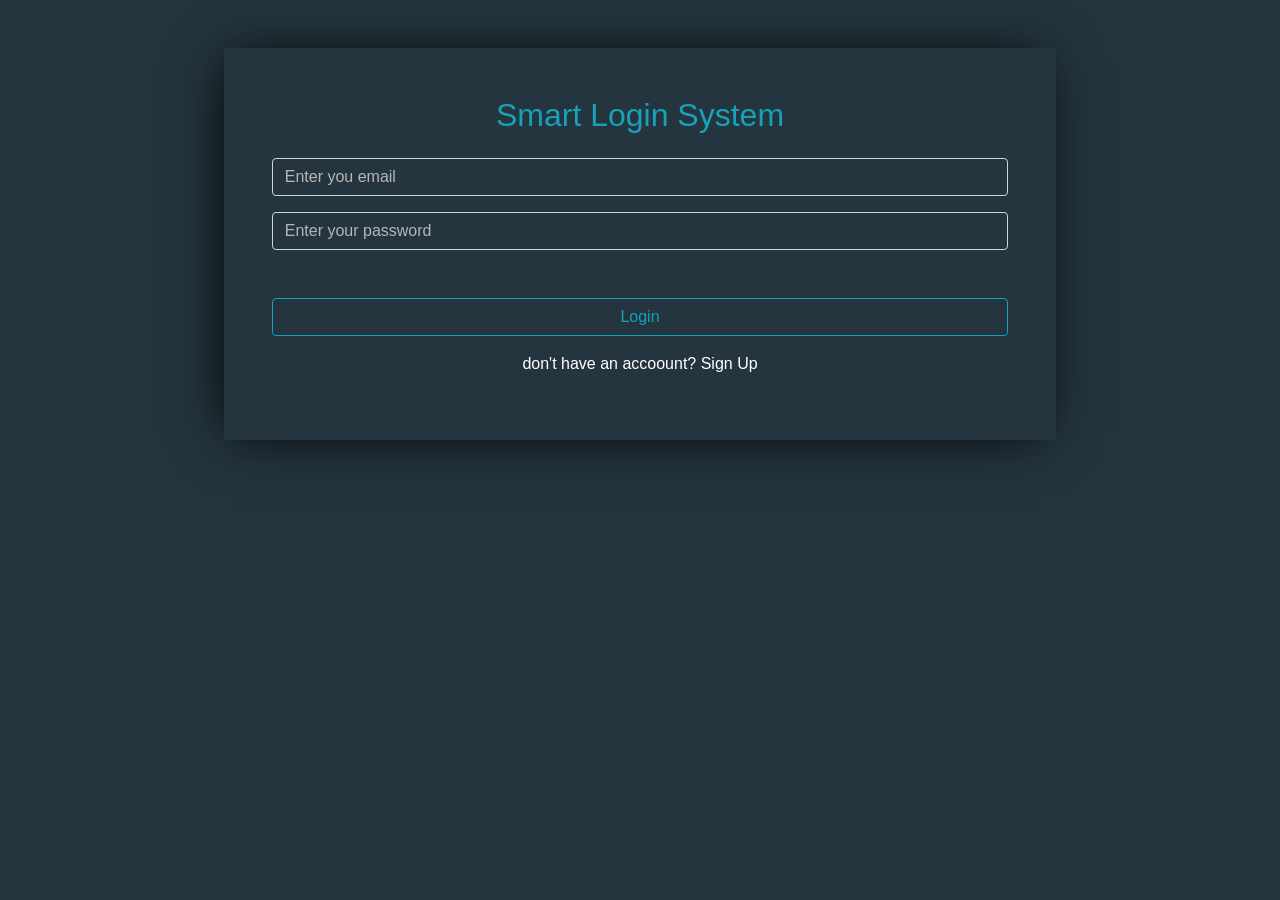
<file: index.html>
<!DOCTYPE html>
<html lang="en">
<head>
    <meta charset="UTF-8">
    <meta name="viewport" content="width=device-width, initial-scale=1.0">
    <title>signin page</title>
    <link rel="stylesheet" href="css/bootstrap.min.css">
    <link rel="stylesheet" href="css/style.css">

    <script src="js/jquery-3.5.1.min.js" defer></script>
    <script src="js/popper.min.js" defer></script>
    <script src="js/script.js" defer></script>
</head>
<body>
    <div class="container py-5">
        <div class="w-75 p-5 m-auto text-center form-container ">
            <h2 class="text-info mb-4">Smart Login System</h2>

            <div class="mb-3 ">

                <input type="text" class="form-control bg-transparent text-white" id="loginEmail" placeholder="Enter you email">
            </div>
            <div class="mb-3">
                <input type="password" class="form-control bg-transparent text-white mb-5" id="loginPassword" placeholder="Enter your password">
            </div>
            
            <p class="text-danger d-none" id="fillMsg">fill the inputs first</p>
            <p class="text-danger d-none" id="wrongMsg">your email or password is incorrect</p>
            <a class="btn btn-outline-info w-100 mb-3 text-decoration-none" id="loginBtn" onclick="login()">Login</a>
            <p class="text-white">don't have an accoount? <a href="signUp.html" class="text-white text-decoration-none">Sign Up</a></p>
        </div>
    </div>
</body>
</html>
</file>
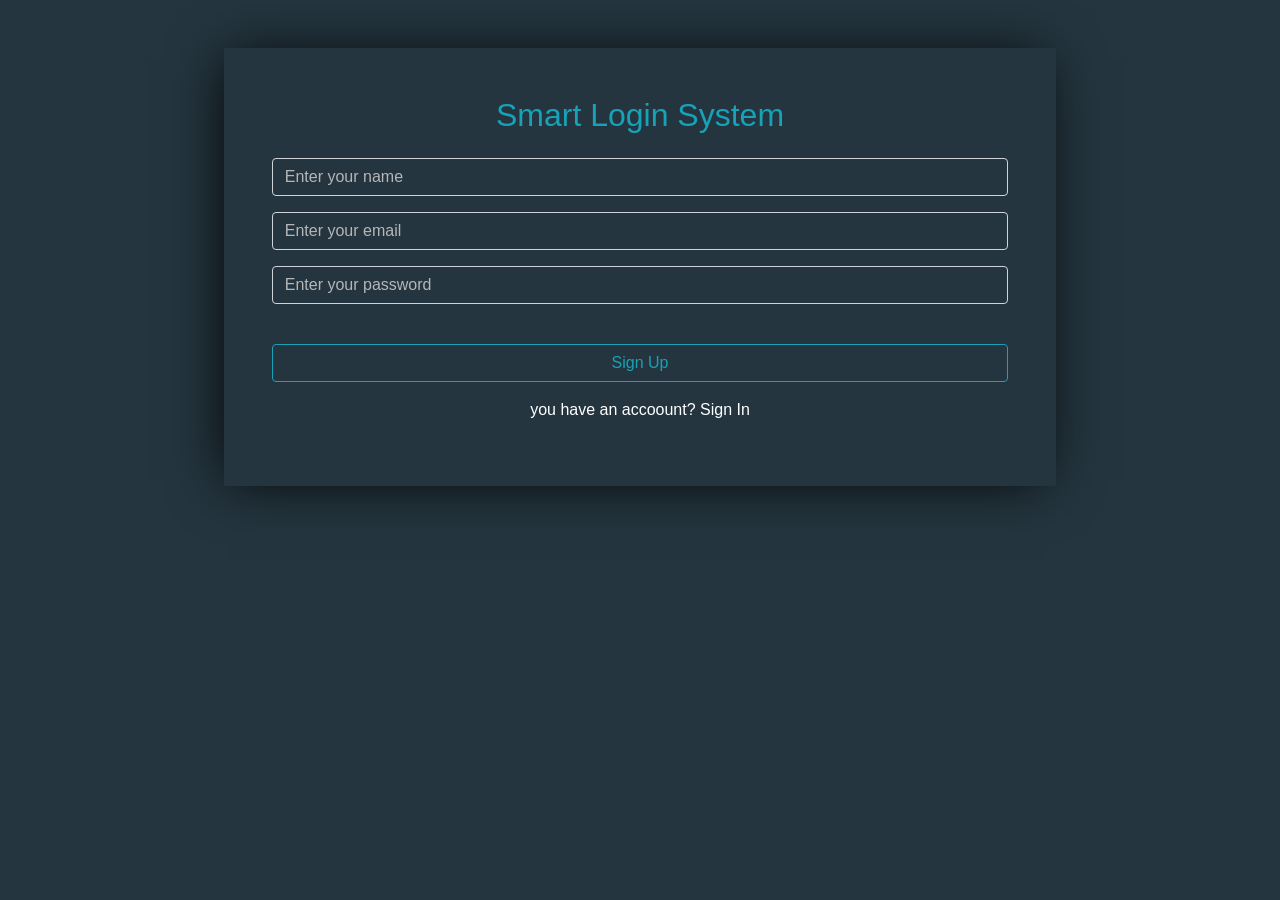
<file: signUp.html>
<!DOCTYPE html>
<html lang="en">
<head>
    <meta charset="UTF-8">
    <meta name="viewport" content="width=device-width, initial-scale=1.0">
    <title>signUp page</title>
    <link rel="stylesheet" href="css/bootstrap.min.css">
    <link rel="stylesheet" href="css/style.css">

    <script src="js/jquery-3.5.1.min.js" defer></script>
    <script src="js/popper.min.js" defer></script>
    <script src="js/script.js" defer></script>
</head>
<body>
    <div class="container py-5">
        <div class="w-75 p-5 m-auto text-center form-container ">
            <h2 class="text-info mb-4">Smart Login System</h2>
            <div class="mb-3 ">

                <input type="text" class="form-control bg-transparent text-white" id="usernameInput" placeholder="Enter your name">
                <p id="usernameAlert" class="d-none text-danger">include at least 3 letters starting with capital, second name is optional</p>
            </div>
            <div class="mb-3 ">

                <input type="email" class="form-control bg-transparent text-white" id="userEmailInput" placeholder="Enter your email">
                <p id="userEmailAlert" class="d-none text-danger">name@example.com</p>

            </div>
            <div class="mb-3">
                <input type="password" class="form-control bg-transparent text-white mb-3" id="userPasswordInput" placeholder="Enter your password">
                <p id="userPasswordAlert" class="d-none text-danger m-0">you must strenth your password, from 5 to 15 characters</p>

            </div>
            <p class="text-success d-none" id="confirmMsg">Success</p>
            <p class="text-danger d-none mb-0" id="accountExistMsg">this account is exist ! Try another one.</p>
            <p class="text-danger d-none mb-0" id="tryAgainMsg">signUp failed ! Try again</p>
            <a id="signupBtn" onclick="signUp()" class="btn btn-outline-info w-100 mb-3 mt-4 text-decoration-none">Sign Up</a>
            <p class="text-white d-block">you have an accoount? <a href="index.html" class="text-white text-decoration-none">Sign In</a></p>
            <a href="index.html" class="d-none btn btn-outline-success text-white w-25 m-auto" id="signin">signin</a>
        </div>
    </div>
</body>
</html>
</file>
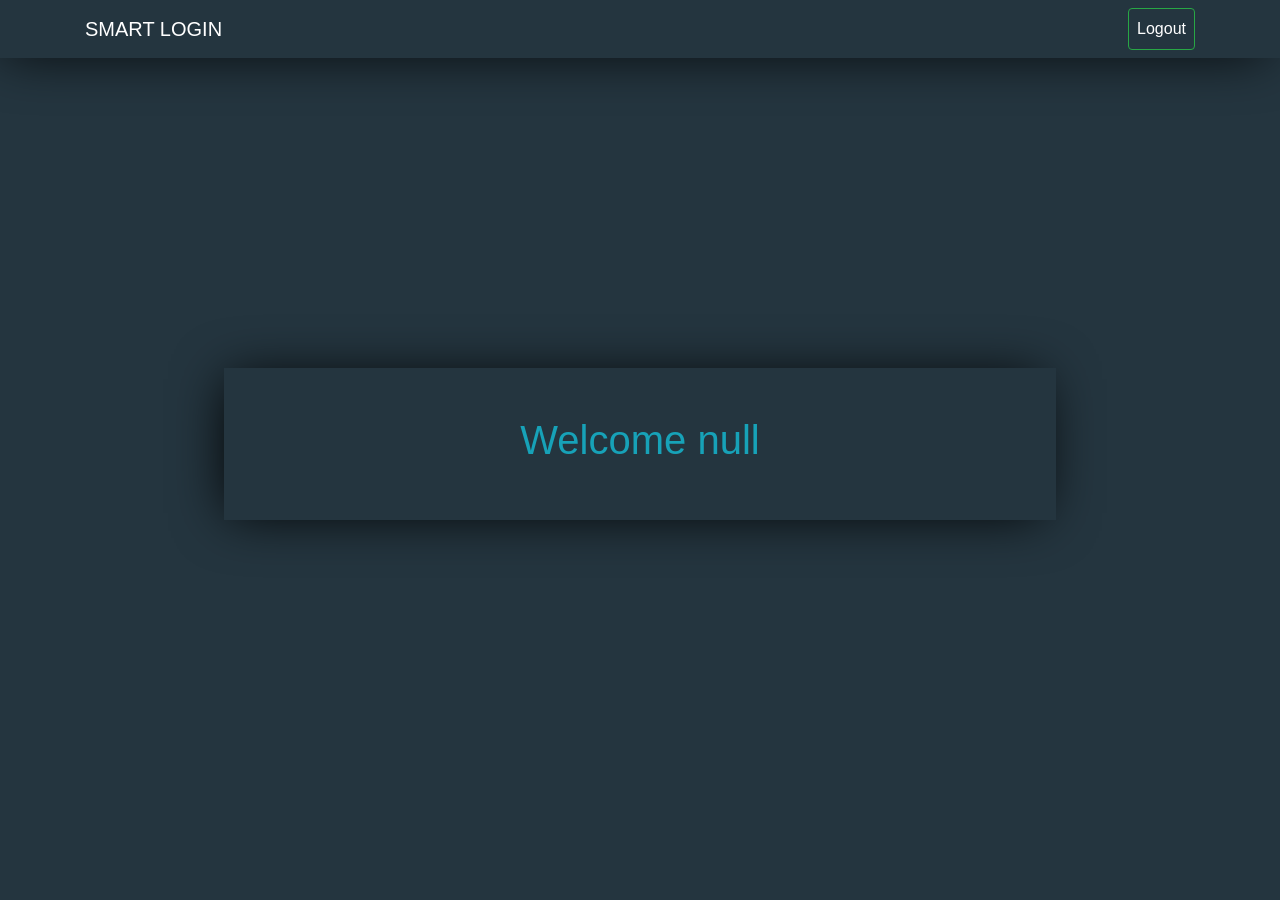
<file: welcome.html>
<!DOCTYPE html>
<html lang="en">

<head>
    <meta charset="UTF-8">
    <meta name="viewport" content="width=device-width, initial-scale=1.0">
    <title>Welcome page</title>
    <link rel="stylesheet" href="css/bootstrap.min.css">
    <link rel="stylesheet" href="css/style.css">

    <script src="js/jquery-3.5.1.min.js" defer></script>
    <script src="js/popper.min.js" defer></script>
    <script src="js/script.js" defer></script>
</head>

<body onload="displayWelcomeUser()">

    <nav class="navbar navbar-expand-lg navbar-light bg-light">
        <div class="container">
            <a class="navbar-brand text-white" href="#">SMART LOGIN</a>
            <button class="navbar-toggler" type="button" data-toggle="collapse" data-target="#navbarSupportedContent"
                aria-controls="navbarSupportedContent" aria-expanded="true" aria-label="Toggle navigation" id="navOptionBtn" onclick="navbarOptions()">
                <span class="navbar-toggler-icon"></span>
            </button>
            
            <div class="collapse navbar-collapse show" id="navbarSupportedContent">
                <ul class="navbar-nav ml-auto">

                    <li class="nav-item ">
                        <a class="nav-link btn btn-outline-success text-white" onclick="logout()" href="index.html">Logout</a>
                    </li>


                </ul>

            </div>
        </div>
    </nav>
    <div class="container my-5 text-center h-100 d-flex align-items-center">
        <div class="group m-auto w-75 p-5">
            <h1 id="username" class="text-info" ></h1>
        </div>
    </div>

</body>

</html>
</file>
<file: css/style.css>
body, .form-container
{
    background-color: #24353f;
}
body
{
    height: 75vh;
}
p a:hover
{
    text-decoration: underline !important;
}
.form-container
{
    box-shadow: -5px 2px 54px -9px rgba(0, 0, 0, 1)
}
input::placeholder
{
    color:  rgb(182, 182, 182) !important;
}
.navbar
{
    background-color: #24353f !important;
    box-shadow: -5px 2px 54px -9px rgba(0, 0, 0, 1);
}
.group {
    box-shadow: -5px 2px 54px -9px rgba(0, 0, 0, 1);
}
#usernameAlert, #userEmailAlert, #userPasswordAlert
{
    font-size: .8rem;
}
</file>
